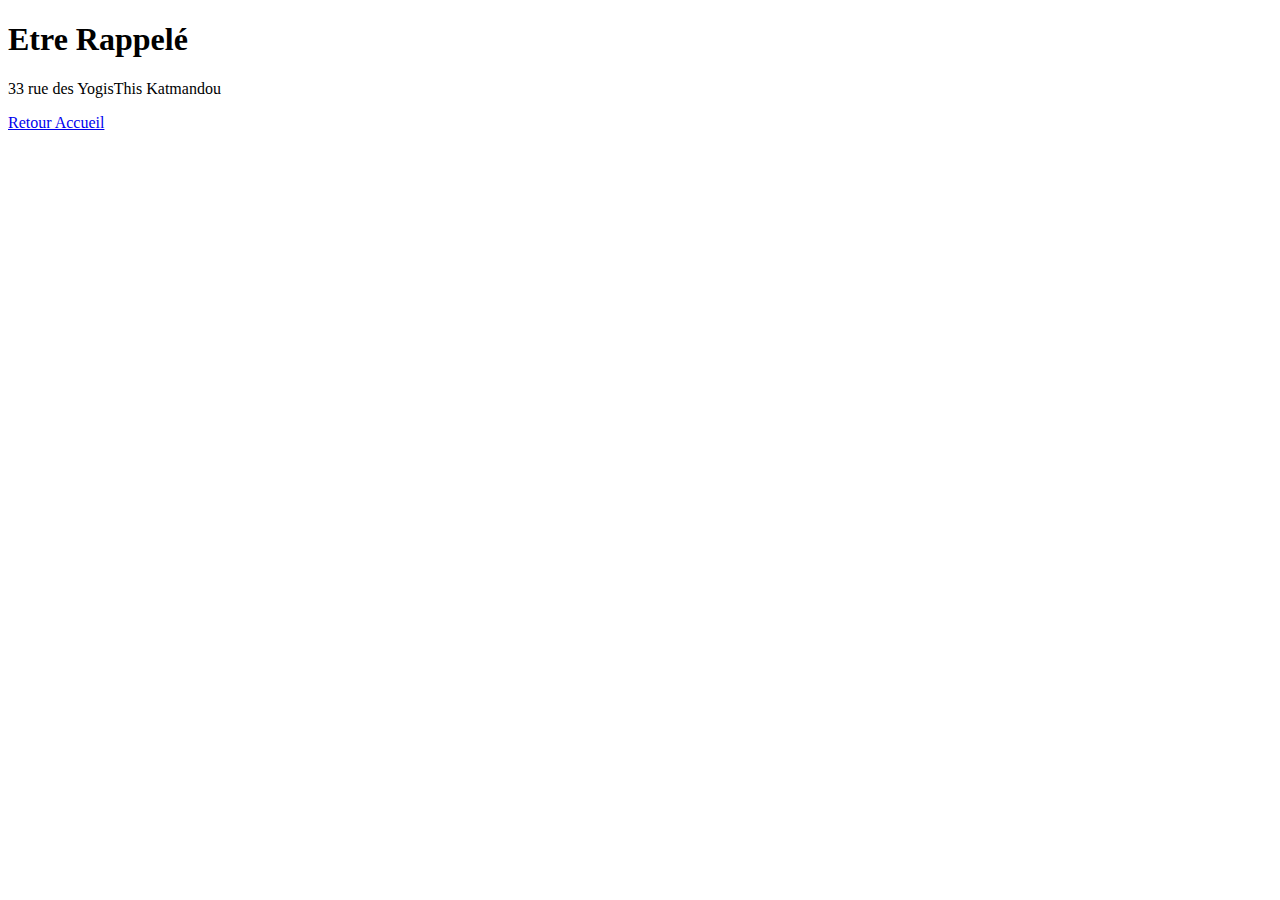
<file: appeler.html>
<!DOCTYPE html>
<html>
<head>
<title>Etre Rappelé</title>
</head>
<body>

<h1>Etre Rappelé</h1>
<p>33 rue des YogisThis
Katmandou</p>

</body>
<form> 
  <a href="accueil.html">Retour Accueil</a>
</form>

</html>
</file>
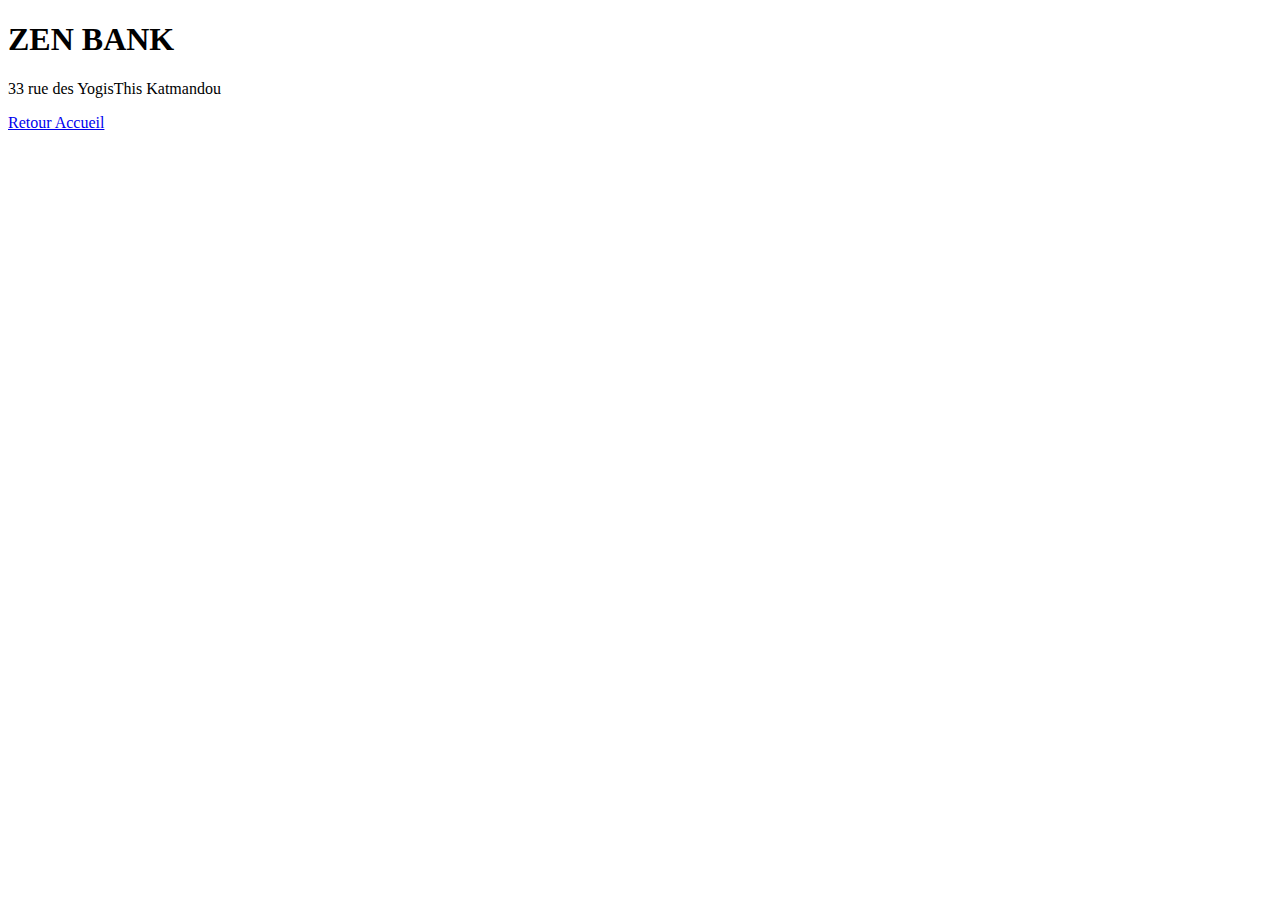
<file: nouscontacter.html>
<!DOCTYPE html>
<html>
<head>
<title>Contact</title>
</head>
<body>

<h1>ZEN BANK</h1>
<p>33 rue des YogisThis
Katmandou</p>

</body>
<form> 
  <a href="accueil.html">Retour Accueil</a>
</form>

</html>
</file>
